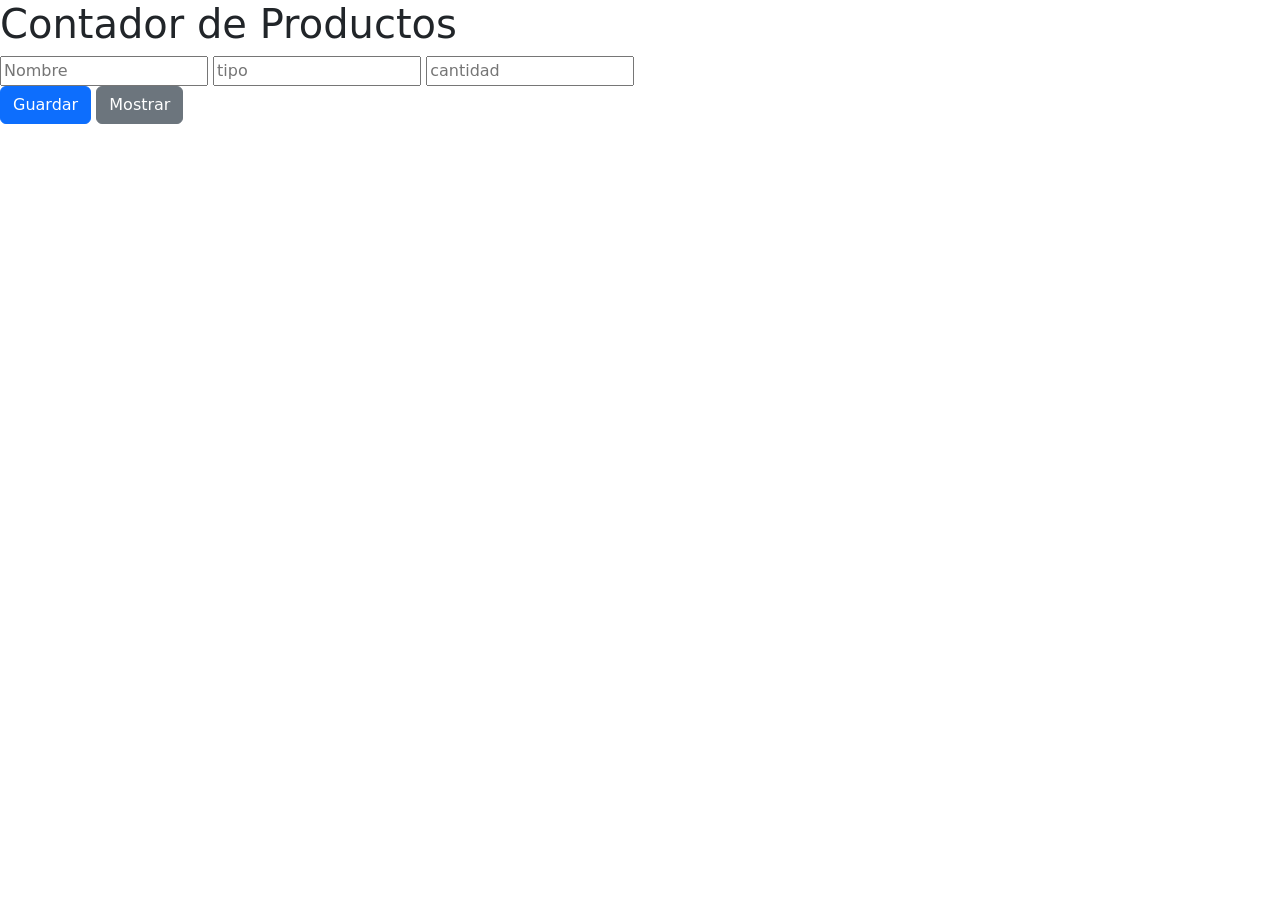
<file: Clase9Moregui/index.html>
<!DOCTYPE html>
<html lang="en">
<head>
    <meta charset="UTF-8">
    <meta http-equiv="X-UA-Compatible" content="IE=edge">
    <meta name="viewport" content="width=device-width, initial-scale=1.0">
    <link href="https://cdn.jsdelivr.net/npm/bootstrap@5.0.2/dist/css/bootstrap.min.css" rel="stylesheet" integrity="sha384-EVSTQN3/azprG1Anm3QDgpJLIm9Nao0Yz1ztcQTwFspd3yD65VohhpuuCOmLASjC" crossorigin="anonymous">
    <title>Document</title>
</head>
        <h1>Contador de Productos</h1>
<body>
    <div>
        <input type="text" placeholder="Nombre" id="nombre">
        <input type="text" placeholder="tipo" id="tipo">
        <input type="number" placeholder="cantidad" id="cantidad">
    </div>
<div>
    <button type="button" id="guardar" class="btn btn-primary">Guardar</button>
    <button type="button" id="mostrar" class="btn btn-secondary">Mostrar</button>

</div>

    <script src="app.js"></script>
    
</body>
</html>
</file>
